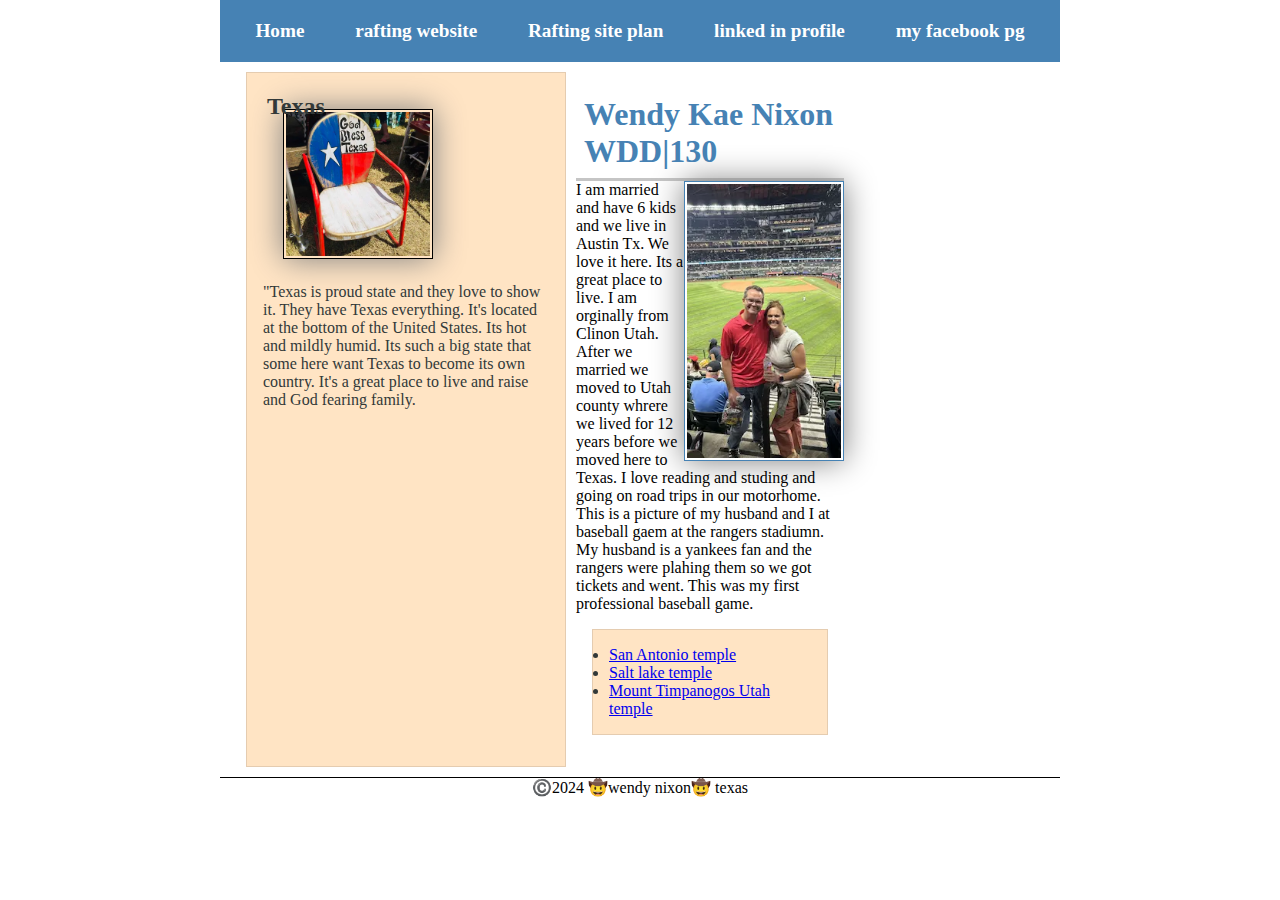
<file: index.html>
<!DOCTYPE html>
<html lang="en-us">
<head>
   <meta charset="utf-8">
   <meta name="viewport" content="width=device=width,initial-scale=1.0">
   <title> wendykaenixon'WDD 130'</title>
   <meta name="description" content="I made this page for a byui web developing class. I have a picture of my husband and I at a yankees baseball game. I explained a little about my life in Austin Tx and a lttle about my family.">
   <meta name="author"  content="Wendy Nixon">
   
   <link rel="stylesheet" href="styles/styles.css">
</head>
<body> 
   <header> 
      <nav>
        <a href="#">Home</a>
         <a href="wwr/">rafting website</a>
         <a href="wwr/site-plan-rafting.html">Rafting site plan</a>
         <a href="https://linkedin.com"> linked in profile</a>
         <a href="https://www.facebook.com/wendy.nixon"> my facebook pg</a>
      </nav>
   </header>
   <div class="grid">
     <main>
       <h1> Wendy Kae Nixon WDD|130</h1>
       <img src="images/profile.webp" alt="hello, my name is wendynixon" width="200">
       <P>I am married and have 6 kids and we live in Austin Tx.  We love it here. Its a great place to live.
          I am orginally from Clinon Utah. After we married we moved to Utah county whrere we lived for 12 years before we moved here to Texas. I love reading and studing and going on road trips in our motorhome. This is a picture of my husband and I at baseball gaem at the rangers stadiumn. My husband is a yankees fan and the rangers were plahing them so we got tickets and went. This was my first professional baseball game. </P>
       <ul class="box">
         <li><a href="https://newsroom.churchofjesuschrist.org/article/san-antonio-texas-temple" target="_blank">San Antonio temple</a></li>
         <li><a href="https://newsroom.churchofjesuschrist.org/article/salt-lake-temple" target="_blank">Salt lake temple</a></li>
         <li><a href="https://newsroom.churchofjesuschrist.org/article/mount-timpanogos-utah-temple" target="_blank">Mount Timpanogos Utah temple</a></li>
        </ul>
       
      </main>  
      <aside class="box">
         <h2> Texas </h2>
         <img src="images/God-Bless-Texas.jpg.webp" alt="A chair you'd find in Texas">
         <p> "Texas is proud state and they love to show it. They have Texas everything. It's located at the bottom of the United States. Its hot and mildly humid. Its such a big state that some here want Texas to  become its own country. It's a great place to live and raise and God fearing family. </p>
      </aside>
   </div>
      <footer>
         <p> ©️2024 🤠wendy nixon🤠 texas </p>
      </footer>
   </body>
<!--10/03/2024-->
</html>
</file>
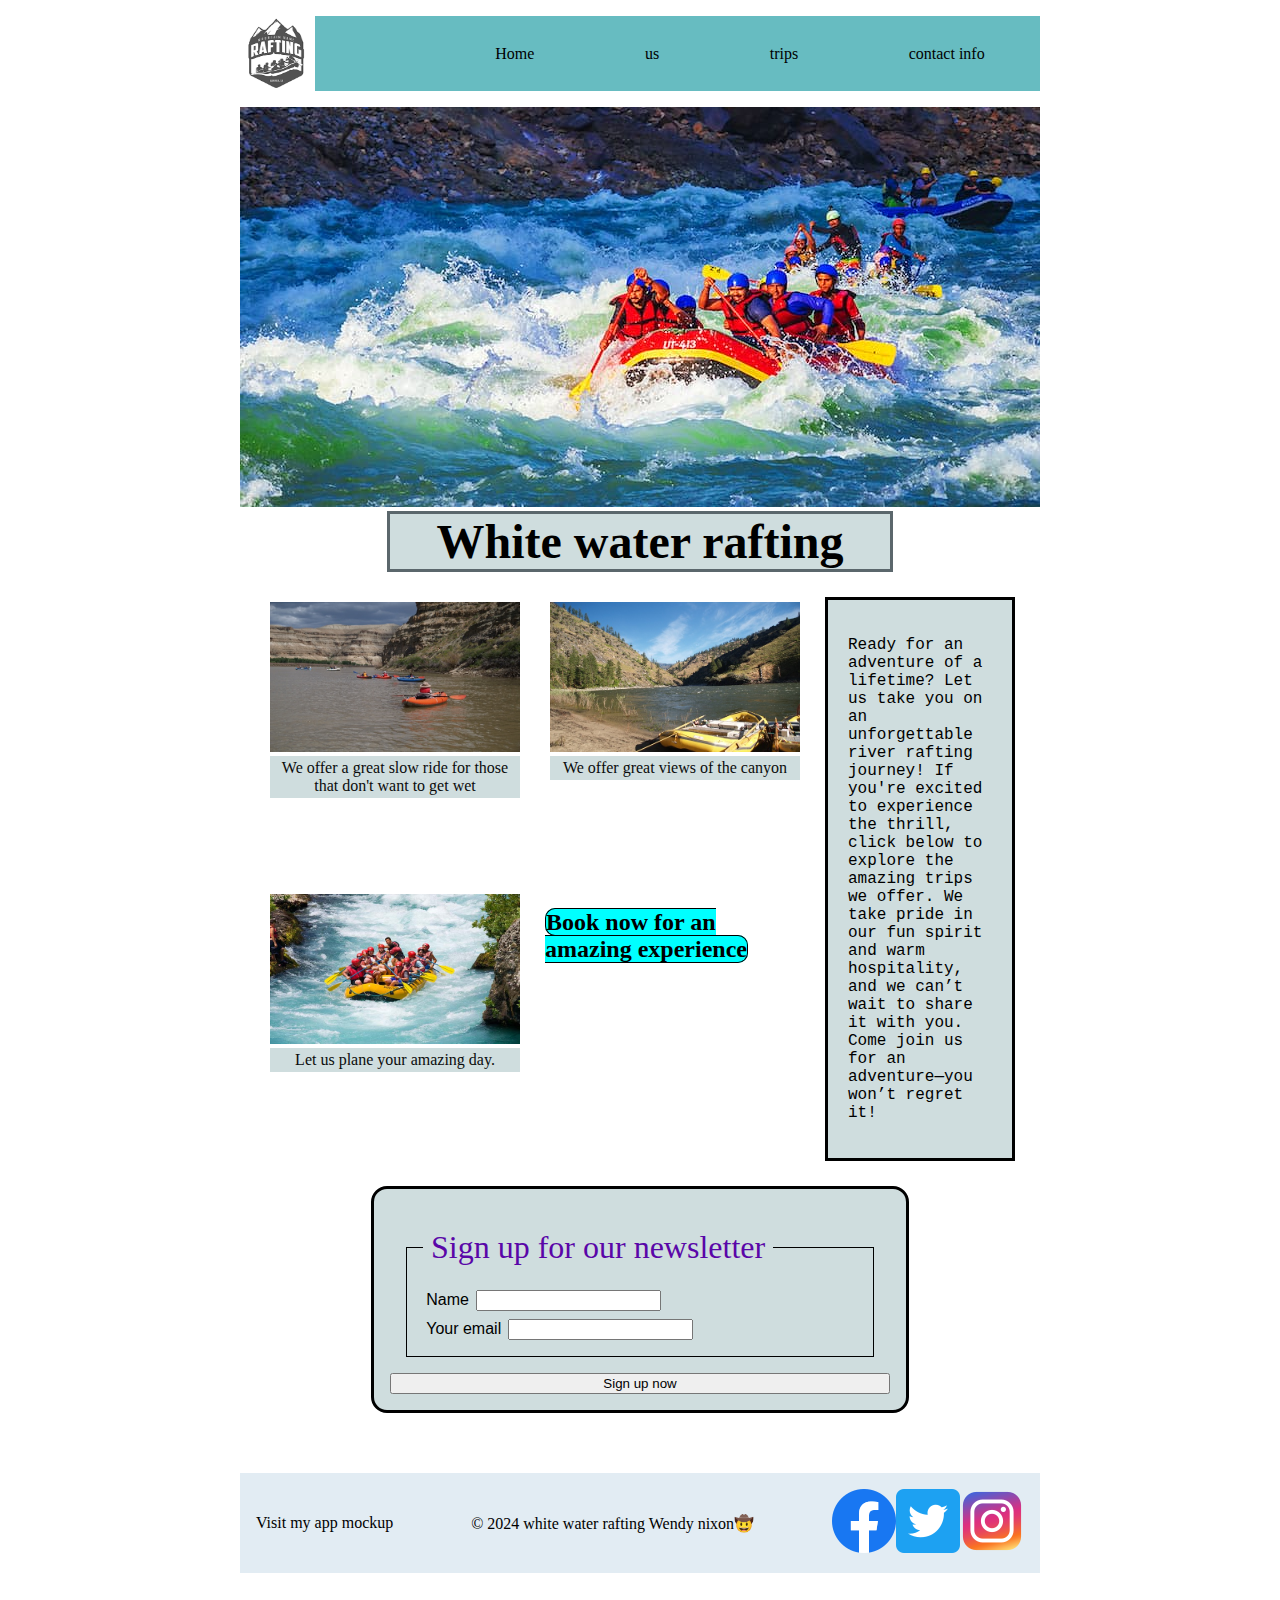
<file: wwr/index.html>
<!DOCTYPE html>
<html lang="en">
<head>
    <meta charset="UTF-8">
    <meta name="viewport" content="width=device-width, initial-scale=1.0">
    <title>white water rafting | Home page"</title>
    <meta name="description" content="a form to sign up for newsletter and and link to our trips page">
    <meta name="author" content="Wendy Nixon">
    <link rel="preconnect" href="https://fonts.googleapis.com">
    <link rel="preconnect" href="https://fonts.gstatic.com" crossorigin>
    <link href="https://fonts.googleapis.com/css2?family=Open+Sans:ital,wght@0,300..800;1,300..800&family=Roboto&display=swap" rel="stylesheet"> 
    <link rel= "stylesheet" href="styles/rafting.css">
</head>
<body>
    <header>
        <div class="grid">
        <img src="images/logo3_200.png" alt="logo" width="75" height="75">
        <nav>
          <a href="index.html">Home</a>
          <a href="about.html">us</a>
          <a href="trips.html">trips</a>
          <a href="contact.html">contact info</a>
        </nav>
        </div>
    </header>
    <main>
        
            <img src="images/raftingpic.jpg" alt="pic of people water ratfing">
        <div class="title">
            <h1 class="rafting">White water rafting</h1>
        </div>
        <section class="grid-container">
            <figure class="first">
            <img src="images/deso-boats.jpg" alt="riding down the river" width="500" height="150">
            <figcaption>We offer a great slow ride for those that don't want to get wet</figcaption>
            </figure>
            <figure>
            <img src="images/salmon-boat-beach.jpg" alt="great views" width="250" height="150">
            <figcaption>We offer great views of the canyon</figcaption>
            </figure>
            <figure>
            <img src="images/rafting53_600.jpg" alt="river run" width="250" height="150">
            <figcaption>Let us plane your amazing day.</figcaption>
            </figure>
            <div class="paragraph">
            <p>Ready for an adventure of a lifetime? Let us take you on an unforgettable river rafting journey! If you're excited to experience the thrill, click below to explore the amazing trips we offer. We take pride in our fun spirit and warm hospitality, and we can’t wait to share it with you. Come join us for an adventure—you won’t regret it!</p>
            </div>
           <h2>
            <a  href="trips.html" class="amazing"> Book now for an amazing experience</a></h2>
            
        </section>
        <Form class="form">
            <Fieldset>
                <legend>Sign up for our newsletter</legend>
            <div class="name">
                <label for="name">Name</label>
                <input type="text" id="name" name="name">
            </div>
            <div class="email">
                <label for="email">Your email</label>
                <input type="text" id="email" name="email">
            </div>
            </Fieldset>
            <button type="submit">Sign up now</button>
        </Form>
            
               
         
       
    </main>
    <footer>
        <a href=https://app.moqups.com/wbTOesuwVUuK2Hn2jsXVi2Tg10Qt1ayv/view/page/ad64222d5>Visit my app mockup</a>
        <p>© 2024 white water rafting Wendy nixon🤠</p>
        <nav class="sociallinks">
             <a href="https://facebook.com">
                <img src="images/1_Facebook_colored_svg_copy-64.webp" alt="facebook logo">
             </a>
             <a href="https://twitter.com">
                <img src="images/1_Twitter3_colored_svg-64.webp" alt="twitter logo">
             </a>
             <a href="https://instagram.com">
                <img src="images/instagram_icon-instagram_buttoninstegram-64.webp" alt="instagram logo">
             </a> 
        </nav>    
    </footer>
</body>
</html>
</file>
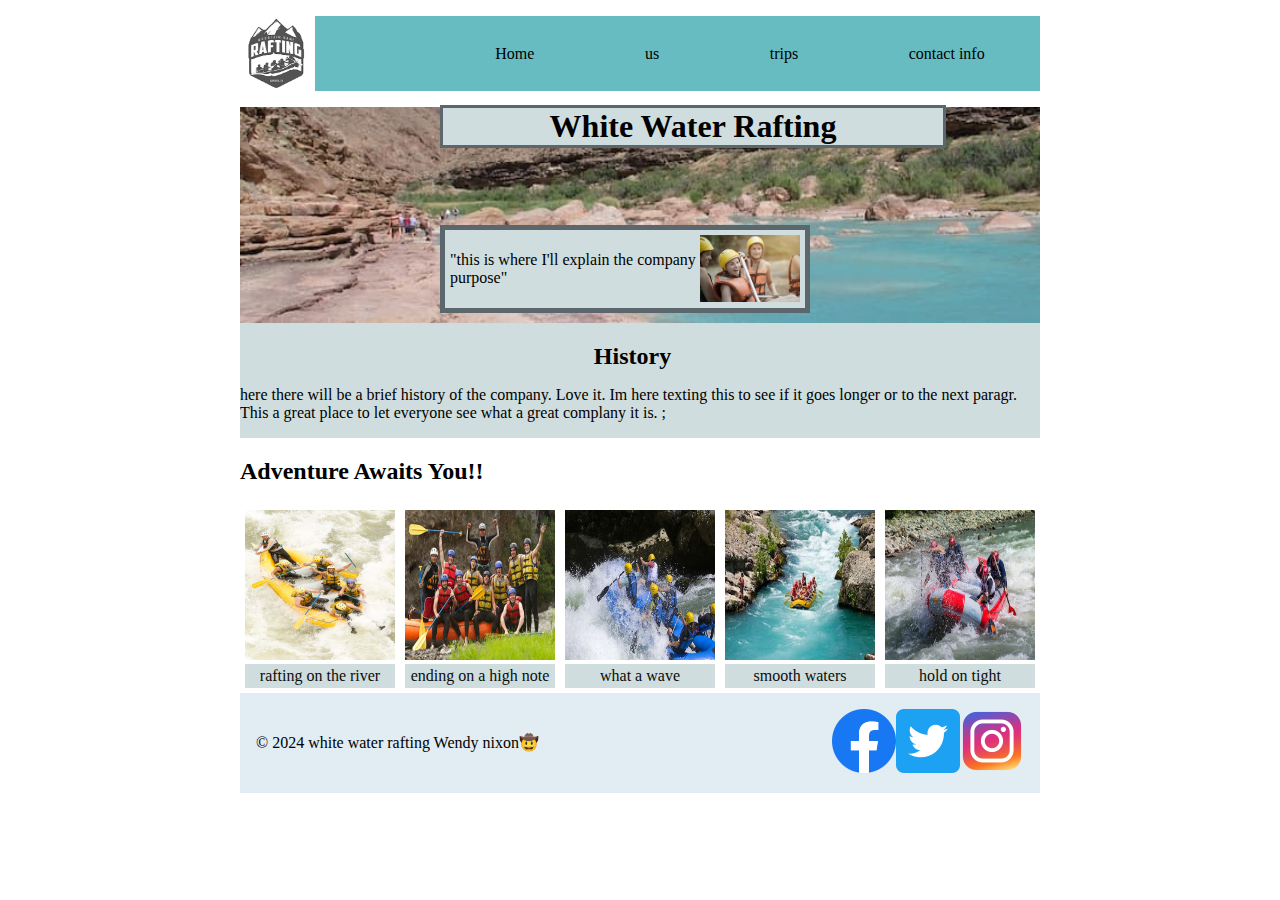
<file: about.html>
<!DOCTYPE html>
<html lang="en">
<head>
    <meta charset="UTF-8">
    <meta name="viewport" content="width=device-width, initial-scale=1.0">
    <title>"Rafting Company Name | Guided White Water Rafting Adventures"</title>
    <meta name="description" content="Discover thrilling white water rafting adventures. Learn about our rafting packages, pricing, schedules, and how to join the excitement.">
    <meta name="author" content="Wendy Nixon">
    <link rel="preconnect" href="https://fonts.googleapis.com">
    <link rel="preconnect" href="https://fonts.gstatic.com" crossorigin>
    <link href="https://fonts.googleapis.com/css2?family=Open+Sans:ital,wght@0,300..800;1,300..800&family=Roboto&display=swap" rel="stylesheet"> 
    <link rel= "stylesheet" href="wwr/styles/rafting.css">
</head>
<body>
    <header>
        <div class="grid">
        <img src="images/logo3_200.png" alt="logo" width="75" height="75">
        <nav>
          <a href="index.html">Home</a>
          <a href="about.html">us</a>
          <a href="trips.html">trips</a>
          <a href="contact.html">contact info</a>
        </nav>
        </div>
    </header>
    <main>
        <div class="hero">
            <img src="images/littlecolorado-wide.jpg" alt="large river" >
            <h1>White Water Rafting</h1>
            <article>
                <img src="images/rafting21_600.jpg" alt="worker">
                <p>"this is where I'll explain the company purpose"</p>
            </article>
        </div>  
        <section>
             <div class="history">
               <h2>History</h2>
               <p> here there will be a brief history of the company. Love it. Im here texting this to see if it goes longer or to the next paragr. This a great place to let everyone see what a great complany it is. ;</p>
            </div>
        </section>
        <section>
            <h2> Adventure Awaits You!!</h2>
            <div class="advendure">
            <figure>
               <img src="images/rafting56_600.jpg" alt="place holder" width="150" height="150">
               <figcaption>rafting on the river</figcaption>
            </figure>
            <figure>
               <img src="images/rafting59_600.jpg" alt="place holder" width="150" height="150">
                <figcaption>ending on a high note</figcaption>
            </figure>
            <figure>
                <img src="images/rafting64_600.jpg" alt="place holder" width="150" height="150">
                <figcaption> what a wave</figcaption>
            </figure>
            <figure>
                <img src="images/rafting65_600.jpg" alt="place holder" width="150" height="150">
                 <figcaption>smooth waters</figcaption>
            </figure>
            <figure>     
                <img src="images/rafting32_600.jpg" alt="place holder" width="150" height="150">
                <figcaption>hold on tight</figcaption>
            </figure> 
            </div>
        </section>
    </main>
    <footer>
        <p>© 2024 white water rafting Wendy nixon🤠</p>
        <nav class="sociallinks">
             <a href="https://facebook.com">
                <img src="images/1_Facebook_colored_svg_copy-64.webp" alt="facebook logo">
             </a>
             <a href="https://twitter.com">
                <img src="images/1_Twitter3_colored_svg-64.webp" alt="twitter logo">
             </a>
             <a href="https://instagram.com">
                <img src="images/instagram_icon-instagram_buttoninstegram-64.webp" alt="instagram logo">
             </a> 
        </nav>    
    </footer>
</body>
</html>
</file>
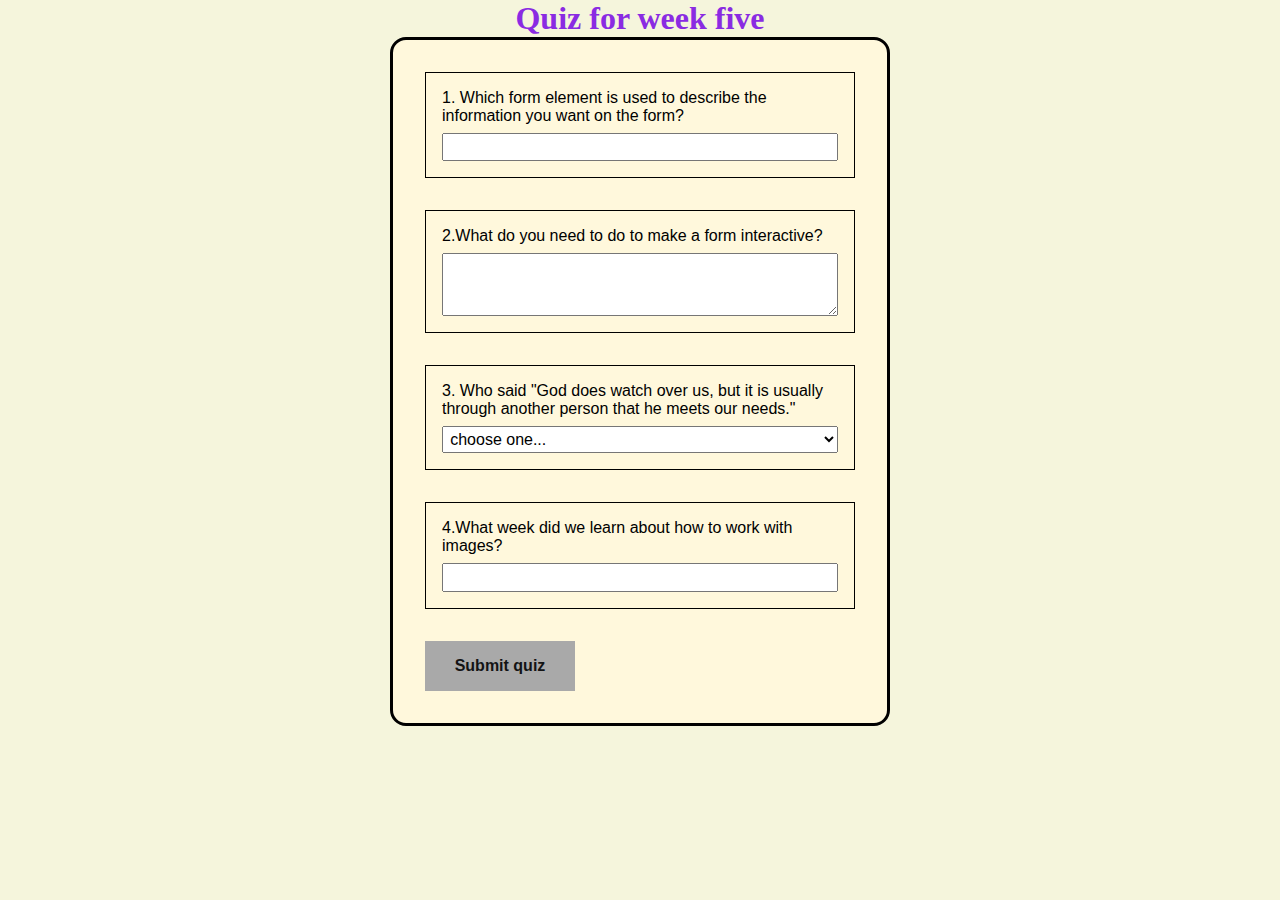
<file: quiz.html>
<!DOCTYPE html>
<html lang="en">
<head>
    <meta charset="UTF-8">
    <meta name="viewport" content="width=device-width, initial-scale=1.0">
     <meta name="description" content="This is a quizz I made for week 5 it has 4 questions on it.">
    <title>quiz</title>
    <link rel="stylesheet" href="styles/quiz.css">
    <meta name="author"  content="Wendy Nixon">
</head>
    
<body>
    <header>
        <h1>Quiz for week five</h1>
    </header>
    <main>
        <form>
            <fieldset>
                <Label for="q1"> 1. Which form element is used to describe the information you want on the form?</Label>
                <input type="text" id="q1" name="q1">
            </fieldset>
            <fieldset>
                 <label for="q2"> 2.What do you need to do to make a form interactive?</label>
                 <textarea id="q2" name="q2" rows="3"></textarea>
            </fieldset>
            <fieldset>
                <Label for="q3"> 3. Who said "God does watch over us, but it is usually through another person that he meets our needs."</Label>
                 <select id="q3" name="q3">
                    <option value="selected disabled">choose one...</option>
                    <option value="president Neslon">President Nelson</option>
                    <option value="Spencer W. Kimball"> Spencer W. Kimball</option>
                    <option value="Thomas S. Monson"> Thomas S. Monson</option>
                    <option value="Joseph Smith"> Joseph Smith</option>
                 </select>
            </fieldset>
            <fieldset>
                <Label for="q4"> 4.What week did we learn about how to work with images?</Label>
                <input type="number" id="q4" name="q4">
            </fieldset>
            <button type="submit"> Submit quiz</button>
        </form>
    </main>
    
</body>
</html>
</file>
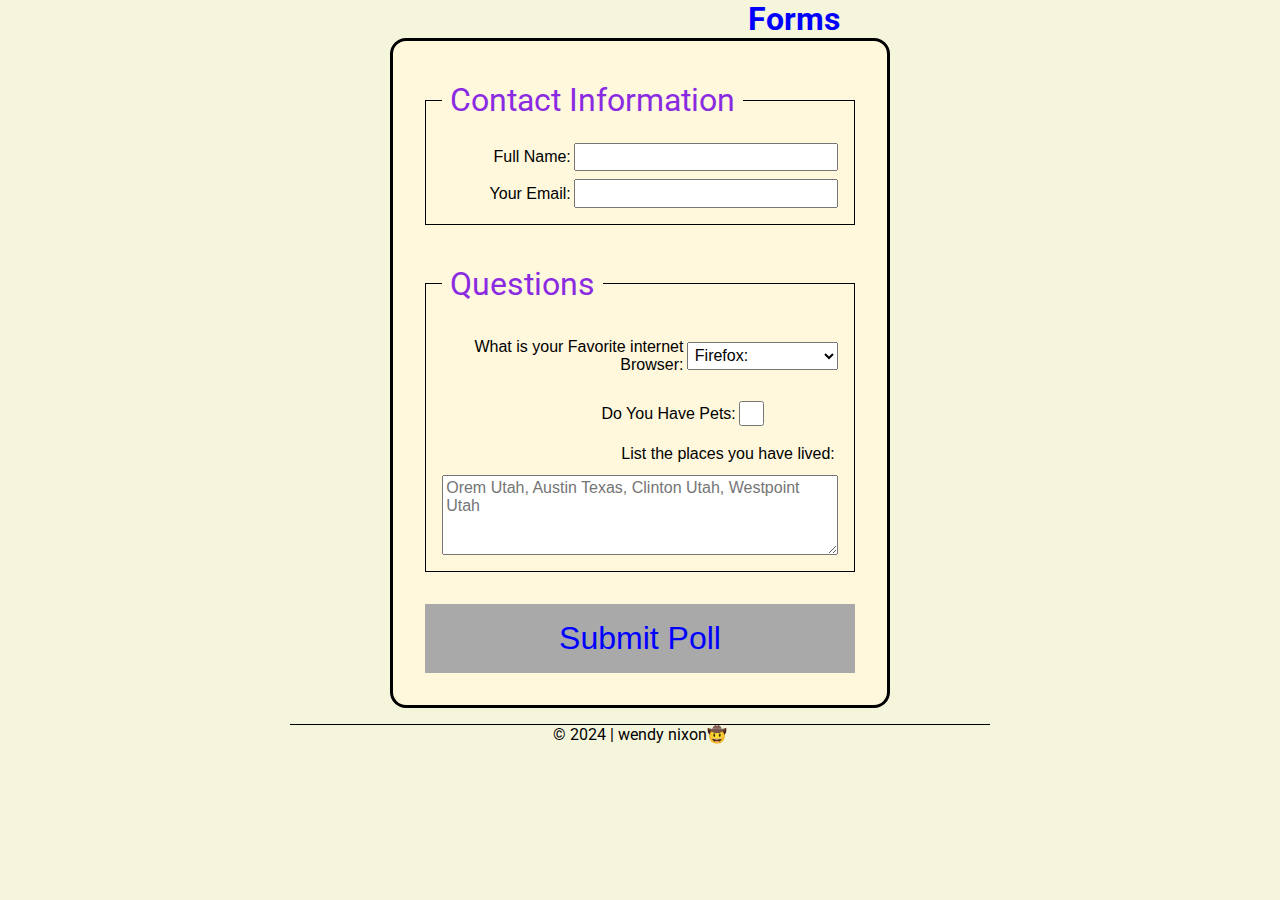
<file: week05/poll-form.html>
<!DOCTYPE html>
<html lang="en">
<head>
    <meta charset="UTF-8">
    <meta name="viewport" content="width=device-width, initial-scale=1.0">
    <meta name="description" content="This is a quiz I made for week 5 It asks 5 questions">
    <title>quiz for week 5</title>
    <link rel="stylesheet" href="styles/poll-form.css">
    <link rel="preconnect" href="https://fonts.googleapis.com">
    <link rel="preconnect" href="https://fonts.gstatic.com" crossorigin>
    <link href="https://fonts.googleapis.com/css2?family=Open+Sans:ital,wght@0,300..800;1,300..800&family=PT+Sans:ital,wght@0,400;0,700;1,400;1,700&family=Roboto&display=swap" rel="stylesheet">
</head>
<body>
<header>
    <h1>Forms</h1>
</header>
<main>
    <form>
        <fieldset>
            <legend>Contact Information</legend>
        <div class="form-item column2">
            <label for="fullname">Full Name:</label>
            <input type="text" id="fullname" name="fullname">
        </div>
        <div class="form-item column2">    
            <label for="useremail">Your Email:</label>     
            <input type="email" id="useremail" name="useremail">
        </div>        
        </fieldset>
        <fieldset>
            <legend>Questions</legend>
        <div class="form-item column1">  
            <label for="browser">What is your Favorite internet Browser:</label>
            <select id="browser" name="browser">
                <option value="chrome">Chrome:</option>
                <option value="safari">Safari:</option>
                <option selected value="firefox">Firefox:</option>
                <option value="internet explorer">Internet Explorer:</option>
            </select>
        </div>
        <div class="form-item column1">
            <label for="pets">Do You Have Pets:</label>
            <input type="checkbox" id="pets" name="pets">
        </div>
            <label for="feedback">List the places you have lived:</label>
            <textarea id="feedback" name="feedback" rows="4" placeholder="Orem Utah, Austin Texas, Clinton Utah, Westpoint Utah"></textarea>
        </fieldset>
        <button type="submit">Submit Poll</button>
    </form>
</main>
<footer>
    <p>© 2024 | wendy nixon🤠</p>
</footer>
</body>
</html>
</file>
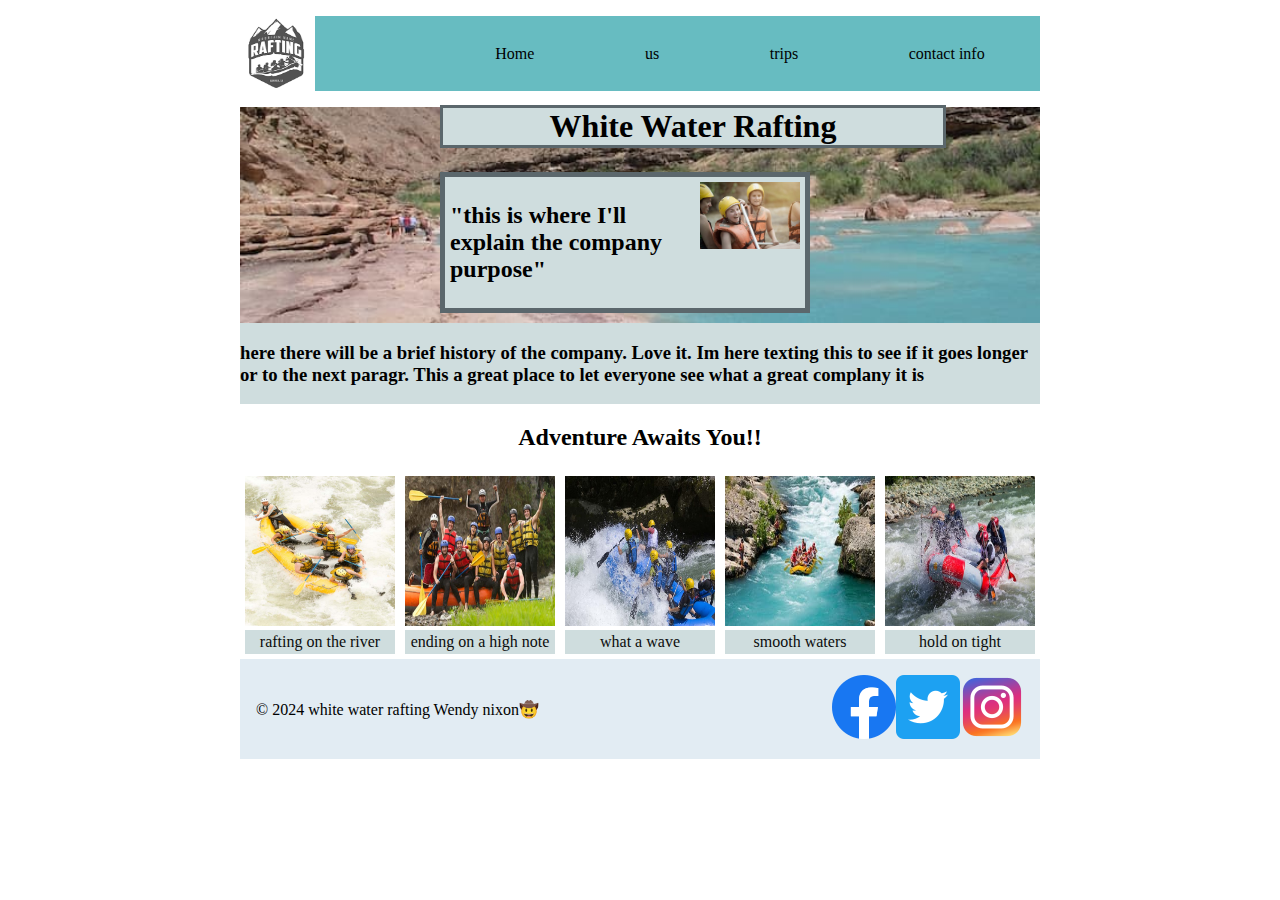
<file: wwr/about.html>
<!DOCTYPE html>
<html lang="en">
<head>
    <meta charset="UTF-8">
    <meta name="viewport" content="width=device-width, initial-scale=1.0">
    <title>"Rafting Company Name | Guided White Water Rafting Adventures"</title>
    <meta name="description" content="Discover thrilling white water rafting adventures. Learn about our rafting packages, pricing, schedules, and how to join the excitement.">
    <meta name="author" content="Wendy Nixon">
    <link rel="preconnect" href="https://fonts.googleapis.com">
    <link rel="preconnect" href="https://fonts.gstatic.com" crossorigin>
    <link href="https://fonts.googleapis.com/css2?family=Open+Sans:ital,wght@0,300..800;1,300..800&family=Roboto&display=swap" rel="stylesheet"> 
    <link rel= "stylesheet" href="styles/rafting.css">
</head>
<body>
    <header>
        <div class="grid">
        <img src="images/logo3_200.png" alt="logo" width="75" height="75">
        <nav>
          <a href="index.html">Home</a>
          <a href="about.html">us</a>
          <a href="trips.html">trips</a>
          <a href="contact.html">contact info</a>
        </nav>
        </div>
    </header>
    <main>
        <div class="hero">
            <img src="images/littlecolorado-wide.jpg" alt="large river" >
            <h1>White Water Rafting</h1>
            <article>
                <img src="images/rafting21_600.jpg" alt="worker">
                <h2>"this is where I'll explain the company purpose"</h2>
            </article>
        </div>  
        <section>
             <div class="history">
               <h3> here there will be a brief history of the company. Love it. Im here texting this to see if it goes longer or to the next paragr. This a great place to let everyone see what a great complany it is</h3>
            </div>
        </section>
        <section>
            <h2 class="bell"> Adventure Awaits You!!</h2>
            <div class="advendure">
            <figure>
               <img src="images/rafting56_600.jpg" alt="place holder" width="150" height="150">
               <figcaption>rafting on the river</figcaption>
            </figure>
            <figure>
               <img src="images/rafting59_600.jpg" alt="place holder" width="150" height="150">
                <figcaption>ending on a high note</figcaption>
            </figure>
            <figure>
                <img src="images/rafting64_600.jpg" alt="place holder" width="150" height="150">
                <figcaption> what a wave</figcaption>
            </figure>
            <figure>
                <img src="images/rafting65_600.jpg" alt="place holder" width="150" height="150">
                 <figcaption>smooth waters</figcaption>
            </figure>
            <figure>     
                <img src="images/rafting32_600.jpg" alt="place holder" width="150" height="150">
                <figcaption>hold on tight</figcaption>
            </figure> 
            </div>
        </section>
    </main>
    <footer>
        <p>© 2024 white water rafting Wendy nixon🤠</p>
        <nav class="sociallinks">
             <a href="https://facebook.com">
                <img src="images/1_Facebook_colored_svg_copy-64.webp" alt="facebook logo">
             </a>
             <a href="https://twitter.com">
                <img src="images/1_Twitter3_colored_svg-64.webp" alt="twitter logo">
             </a>
             <a href="https://instagram.com">
                <img src="images/instagram_icon-instagram_buttoninstegram-64.webp" alt="instagram logo">
             </a> 
        </nav>    
    </footer>
</body>
</html>
</file>
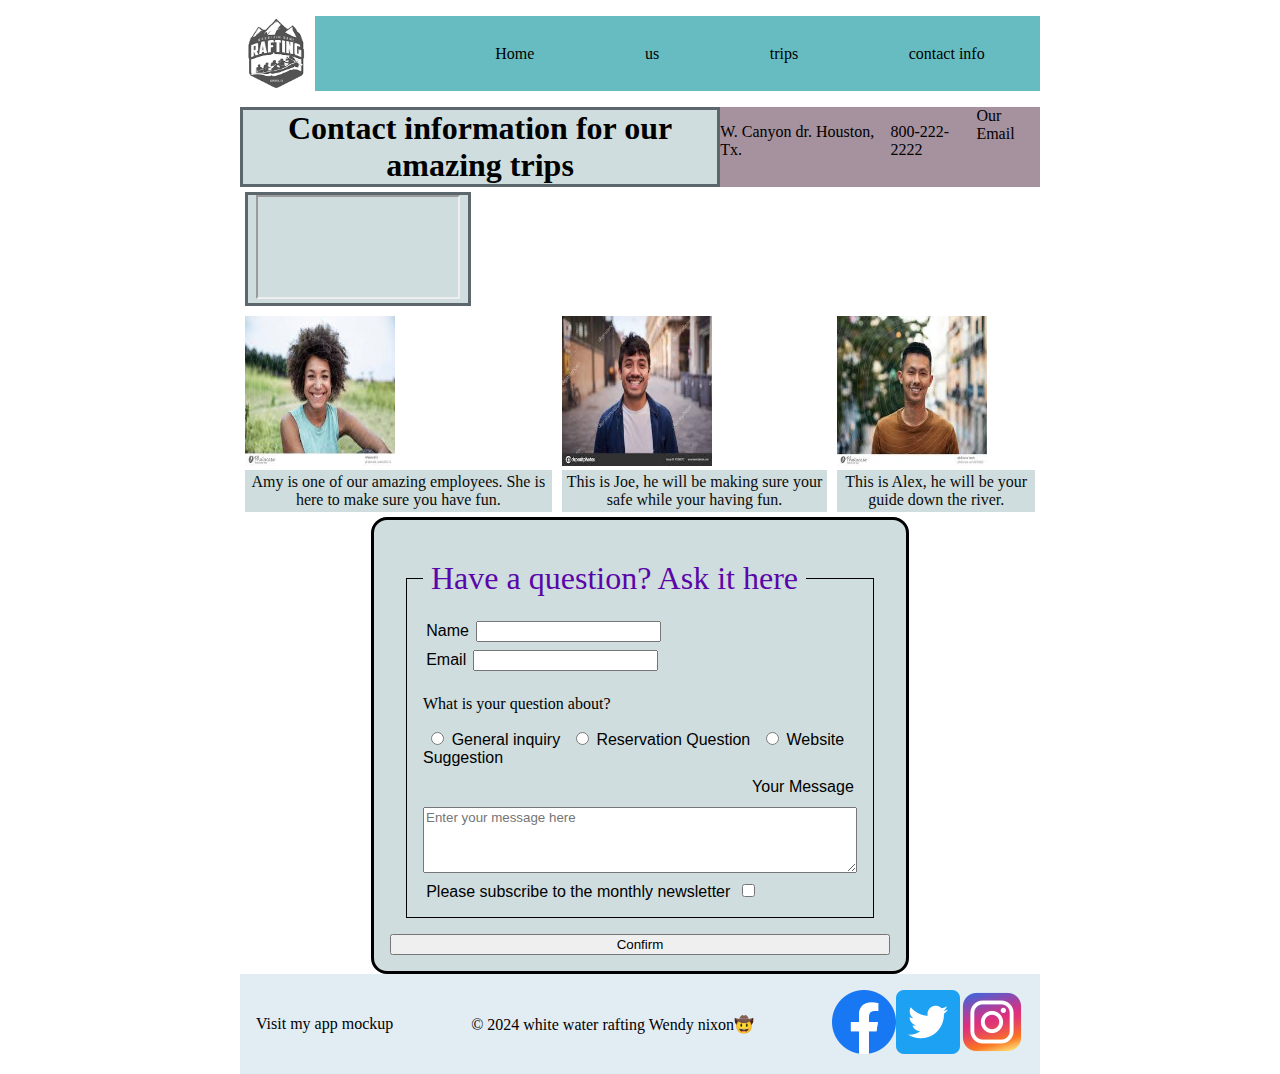
<file: wwr/contact.html>
<!DOCTYPE html>
<html lang="en">
<head>
    <meta charset="UTF-8">
    <meta name="viewport" content="width=device-width, initial-scale=1.0">
    <title>White water rafting |Contact information |forms to fill out"</title>
    <meta name="description" content="Here they can learn more about us and a can ask questions about the company and our services.">
    <meta name="author" content="Wendy Nixon">
    <link rel="preconnect" href="https://fonts.googleapis.com">
    <link rel="preconnect" href="https://fonts.gstatic.com" crossorigin>
    <link href="https://fonts.googleapis.com/css2?family=Open+Sans:ital,wght@0,300..800;1,300..800&family=Roboto&display=swap" rel="stylesheet"> 
    <link rel= "stylesheet" href="styles/rafting.css">
</head>
<body>
    <header>
        <div class="grid">
        <img src="images/logo3_200.png" alt="logo" width="75" height="75">
        <nav>
          <a href="index.html">Home</a>
          <a href="about.html">us</a>
          <a href="trips.html">trips</a>
          <a href="contact.html">contact info</a>
        </nav>
        </div>
    </header>
    <main> 
        <div class="contact">
           <h1 class="info">Contact information for our amazing trips</h1>
           <p class="address"> W. Canyon dr. Houston, Tx.</p>
           <p class="phone">800-222-2222</p>
           <a class="email" href="funinthesun.html">Our Email</a>
        </div>
        <div class="google-map"> 
            <iframe src="https://www.google.com/maps/embed?pb=!1m14!1m12!1m3!1d9706.135454640902!2d-97.87714983000652!3d30.672345969295066!2m3!1f0!2f0!3f0!3m2!1i1024!2i768!4f13.1!5e0!3m2!1sen!2sus!4v1729540961301!5m2!1sen!2sus" width="200" height="100"  allowfullscreen="" loading="lazy" referrerpolicy="no-referrer-when-downgrade"></iframe>
        </div>
       <div class="employees">
       <figure>
            <img src="images/download.jpg" alt="picture of a happy employee" width="150" height="150">
            <figcaption>Amy is one of our amazing employees. She is here to make sure you have fun.</figcaption>
       </figure>
         <figure> 
            <img src="images/joe.jpg" alt="picture of Joe an employee"  width="150" height="150">
            <figcaption>This is Joe, he will be making sure your safe while your having fun.</figcaption>
         </figure>
         <figure>
            <img src="images/images.jpg" alt="picture of alex an employee"   width="150" height="150">
            <figcaption>This is Alex, he will be your guide down the river.</figcaption>
         </figure>
        </div>
       <form>
            <fieldset>
                <legend>Have a question? Ask it here</legend>
            <div class="form-item question1">
                <label for="fullname">Name</label>
                <input type="text" id="fullname" name="fullname">
            </div>
            <div class="form-item question2">
                <label for="useremail">Email</label>
                <input type="text" id="useremail" name="useremail">
            </div>
            <div class="form-item question3">
               
                <p>What is your question about?</p>
                <label>
                <input type="radio" id="radio" name="fruit" value="apple"> General inquiry
                </label>
                <label>
                <input type="radio"  name="fruit" value="banana"> Reservation Question
                </label>
                <label>
                <input type="radio"  name="fruit" value="cherry"> Website Suggestion
                </label>
                
                
            </div>
                <label for="themessage">Your Message</label>
                <textarea id="themessage" name="themessage" rows="4" placeholder="Enter your message here"></textarea>
                <div class="question5">
                    <label for="subscribe">Please subscribe to the monthly newsletter</label>
                    <input type="checkbox" id="subscribe" name="subscribe">
                </div>
            </fieldset>
            <button type="submit">Confirm</button>
       </form>
    </main>
    <footer>
        <a href="https://app.moqups.com/wbTOesuwVUuK2Hn2jsXVi2Tg10Qt1ayv/view/page/ad64222d5">Visit my app mockup</a>
        <p>© 2024 white water rafting Wendy nixon🤠</p>
        <nav class="sociallinks">
             <a href="https://facebook.com">
                <img src="images/1_Facebook_colored_svg_copy-64.webp" alt="facebook logo">
             </a>
             <a href="https://twitter.com">
                <img src="images/1_Twitter3_colored_svg-64.webp" alt="twitter logo">
             </a>
             <a href="https://instagram.com">
                <img src="images/instagram_icon-instagram_buttoninstegram-64.webp" alt="instagram logo">
             </a> 
        </nav>    
    </footer>
</body>
</html>
</file>
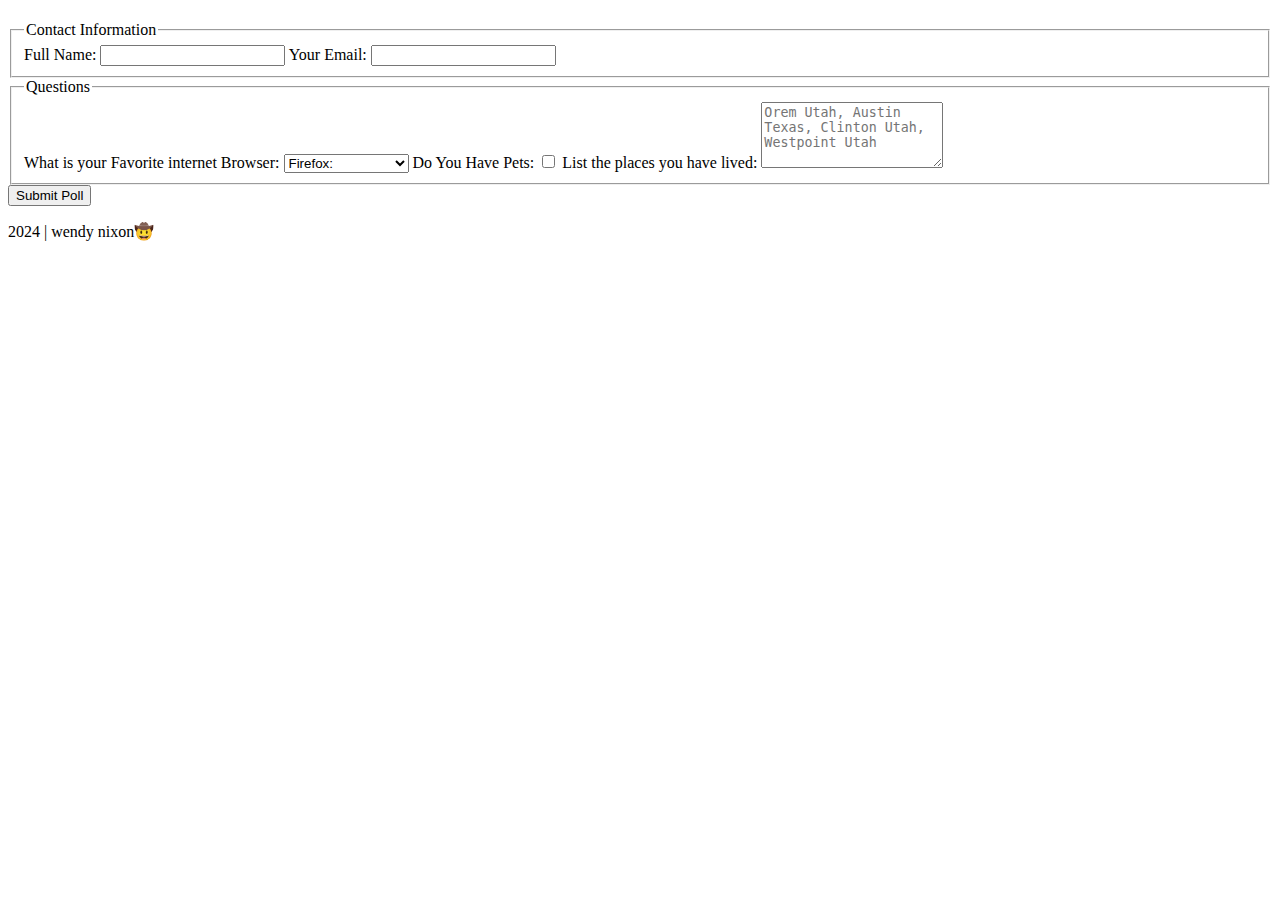
<file: wwr/poll-form.html>
<!DOCTYPE html>
<html lang="en">
<head>
    <meta charset="UTF-8">
    <meta name="viewport" content="width=device-width, initial-scale=1.0">
    <title>Document</title>
</head>
<body>
<header>
    <h1></h1>
</header>
<main>
    <form>
        <fieldset>
            <legend>Contact Information</legend>
            <label for="fullname">Full Name:</label>
            <input type="text" id="fullname" name="fullname">   
            <label for="useremail">Your Email:</label>     
            <input type="email" id="useremail" name="useremail">        
        </fieldset>
        <fieldset>
            <legend>Questions</legend>
            <label for="browser">What is your Favorite internet Browser:</label>
            <select id="browser" name="browser">
                <option value="chrome">Chrome:</option>
                <option value="safari">Safari:</option>
                <option selected value="firefox">Firefox:</option>
                <option value="internet explorer">Internet Explorer:</option>
            </select>
            <label for="pets">Do You Have Pets:</label>
            <input type="checkbox" id="pets" name="pets">
            <label for="placeholders">List the places you have lived:</label>
            <textarea id="placeholders" name="placeholders" rows="4"placeholder="Orem Utah, Austin Texas, Clinton Utah, Westpoint Utah"></textarea>
        </fieldset>
        <button type="submit">Submit Poll</button>
    </form>
</main>
<footer>
    <p> 2024 | wendy nixon🤠</p>
</footer>
</body>
</html>
</file>
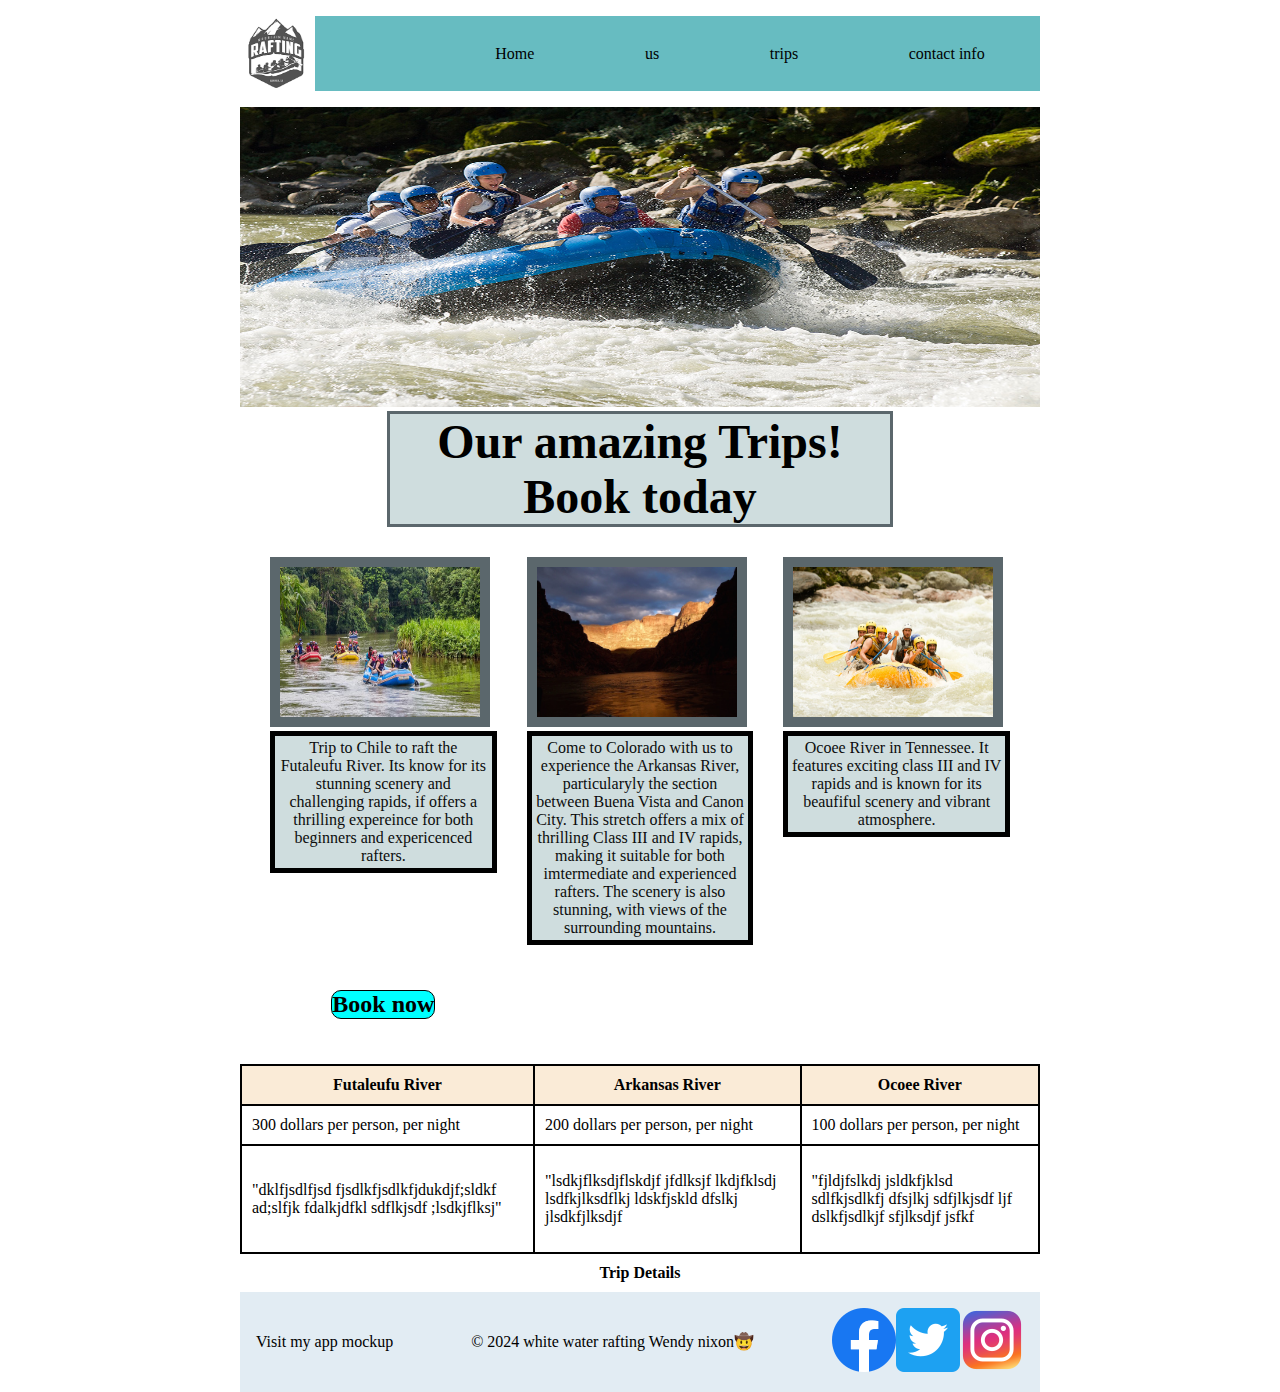
<file: wwr/trips.html>
<!DOCTYPE html>
<html lang="en">
<head>
    <meta charset="UTF-8">
    <meta name="viewport" content="width=device-width, initial-scale=1.0">
    <title>"white water rafting | trip page"</title>
    <meta name="description" content="Here you will find all of our differnt trips and dates that are availabe.">
    <meta name="author" content="Wendy Nixon">
    <link rel="preconnect" href="https://fonts.googleapis.com">
    <link rel="preconnect" href="https://fonts.gstatic.com" crossorigin>
    <link href="https://fonts.googleapis.com/css2?family=Open+Sans:ital,wght@0,300..800;1,300..800&family=Roboto&display=swap" rel="stylesheet"> 
    <link rel= "stylesheet" href="styles/rafting.css">
</head>
<body>
    <header>
        <div class="grid">
        <img src="images/logo3_200.png" alt="logo" width="75" height="75">
        <nav>
          <a href="index.html">Home</a>
          <a href="about.html">us</a>
          <a href="trips.html">trips</a>
          <a href="contact.html">contact info</a>
        </nav>
        </div>
    </header>
    <main>
        <img src="images/lastpage.jpg" alt="A guy rafting" width="800" height="300">
        <div class="hope">
        <H1 class="bookatrip">Our amazing Trips! Book today</H1>
        </div>
        <div class="trippic">
            <figure>
            <img src="images/trippage.jpg" alt="rafting down the Futaleufu river" width="200" height="300">
            <figcaption class="figgy">Trip to Chile to raft the Futaleufu River. Its know for its stunning scenery and challenging rapids, if offers a thrilling expereince for both beginners and expericenced rafters. </figcaption>
            </figure>
            <figure class="secondpic">
            <img src="images/trippage2.jpg" alt="rafting down the Arkansas River" width="200" height="300">
            <figcaption class="figgy">Come to Colorado with us to experience the Arkansas River, particularyly the section between  Buena Vista and Canon City. This stretch offers a mix of thrilling Class III and IV rapids, making it suitable for both imtermediate and experienced rafters. The scenery is also stunning, with views of the surrounding mountains.</figcaption>
            </figure>
            <figure>
            <img src="images/trippage3.jpg" alt="rafting down the ocoee river" width="200" height="300"> 
            <figcaption class="figgy">Ocoee River in Tennessee. It features exciting class III and IV rapids and is known for its beaufiful scenery and vibrant atmosphere.</figcaption>
            </figure>
            <h2 class="bell">
                <a  class="amazing" href="contact.html"> Book now</a></h2>
        </div>
            
            <table>
                <caption>
                    Trip Details
                </caption>
                <thead class="table">
                    <tr>
                       <th scope="col" rowspan="1">Futaleufu River</th>
                       <th scope="col" rowspan="1">Arkansas River</th>
                       <th scope="col" rowspan="1">Ocoee River</th>
                    </tr>
                </thead>
                <tbody>
                    <tr>
                       <td>300 dollars per person, per night</td>
                       <td>200 dollars per person, per night</td>
                       <td>100 dollars per person, per night</td>
                    </tr>
                    <tr>
                        <td> 
                            <p>"dklfjsdlfjsd  fjsdlkfjsdlkfjdukdjf;sldkf  ad;slfjk fdalkjdfkl  sdflkjsdf ;lsdkjflksj"</p>
                        </td>
                        <td> 
                            <p>"lsdkjflksdjflskdjf jfdlksjf lkdjfklsdj lsdfkjlksdflkj ldskfjskld dfslkj jlsdkfjlksdjf</p>
                        </td>
                        <td>
                            <p>"fjldjfslkdj  jsldkfjklsd sdlfkjsdlkfj dfsjlkj sdfjlkjsdf ljf dslkfjsdlkjf sfjlksdjf jsfkf</p>
                        </td>
                    </tr>
             </tbody>
        </table>



    </main>
    
    
    <footer>
        <a href="https://app.moqups.com/t66zVOy9lzc4CpUwhOtzWklt3Ii64pLX/view/page/ad64222d5">Visit my app mockup</a>
        <p>© 2024 white water rafting Wendy nixon🤠</p>
        <nav class="sociallinks">
             <a href="https://facebook.com">
                <img src="images/1_Facebook_colored_svg_copy-64.webp" alt="facebook logo">
             </a>
             <a href="https://twitter.com">
                <img src="images/1_Twitter3_colored_svg-64.webp" alt="twitter logo">
             </a>
             <a href="https://instagram.com">
                <img src="images/instagram_icon-instagram_buttoninstegram-64.webp" alt="instagram logo">
             </a> 
        </nav>    
    </footer>
</body>
</html>
</file>
<file: styles/styles.css>
*{
    margin: 0;
    padding: 0;
    box-sizing: border-box;
}
nav {
    background-color:steelblue;
    padding: 10px;
    display: flex;
    justify-content: space-around;
    align-items:center;
    

    }
nav a {
    color:white;
    padding: 10px;
    display:block;
    text-decoration: none;
    font-size: 1.2rem;
    font-weight: 700;

}
h1 {
    color: steelblue;
    padding: .5rem;
    border-bottom: 3px solid rgba(0, 0, 0, 0.229)

}


    
aside {
    width: 20em;
    position: relative;
    grid-column: 1/2;
    grid-row: 1/2;
    height: 100%;
}

aside {
    display: block
}


aside img {
    margin: 20px ;
    width: 150px;
    height: auto;
    border: 1px solid black;
    padding: 2px;
    box-shadow:0 0 30px gray; ;
}
aside h2 {
    position: absolute;
    top:20px;
    left: 20px;
    
}
main img {
    float: right;
    width: 160px;
    height: auto;
    border: 1px solid  steelblue;
    padding: 2px;
    box-shadow: 0 0 30px gray;
    
}
footer {
    margin-top: 15px;
    border-top: 1px solid #000;
    text-align: center; 
}
/*class selectors*/
 .box{
    margin: 1rem;
    Border:1px solid rgba(0,0,0,.1);
    padding: 1rem;
    background-color:bisque;
    color: rgb(50, 57, 57);
    
   
 }
 
 header,
 .grid,
 footer {
    max-width: 840px;
    margin: 0 auto;
 }
 .grid {
    display: grid;
    align-items:center;
    grid-template-columns: 300px 300px;
    grid-gap: 30px;
    padding: 10px;

 }
 main {
    grid-column: 2/3;
    margin: 1rem;
    
 }
main {
    display:block;


}
</file>
<file: wwr/styles/rafting.css>
:root{
    --primary-color:#E2ECF3;
    --secondary-color:#5B676c;
    --accent1-color:#67BCC1;
    --accent2-color:#A5929E;
    
    --heading-font:roboto, serif;
    --paragraph-font:"open sans" serif;

    --nav-background-color:#E2ECF3;
    --nav-link-color:#5B676C;
    --nav-hover-link-color:#67BCC1;
    --nav-hover-background-color:#A5929E;
}
body {
    width: 800px;
    margin: 0 auto;

}
h1 {
    
    color: black;
}
p { 
    
    color:black;
    }
a {
    text-decoration: none;
    color: black;


}
.hero {
    width: 100%;
    position: relative;
    
 }
.hero img {
      display: block;
      width: 100%;
      height: auto;
 }
 h1 {
    position: absolute;
    bottom: 175px;
    left: 200px;
    width: 500px;
    margin: 0;
    background-color: #cfddde;
    border: 3px solid #5B676C;
     text-align:center 
}
article  {
    position: absolute;
    bottom: 10px;
    left: 200px;
    width: 350px;
    background-color:#cfddde;
    padding: 5px;
    border: 5px solid #5B676c;

}
.hero article img {
    float: right;
    width: 100px;
    
}
/*grid and flex*/
header {
    display: grid;
    background-color:#67BCC1;
    
margin: 1rem auto;
    width:100%;
    
}
.grid {
    display: grid;
    grid-template-columns: 1fr 3fr;
    
   
}
nav {
    display: flex;
    align-items: center;
    justify-content:  space-around;
}
   
    
.history {
    display: flex;
    flex-direction: column;
    align-items: center;
    height: auto;
    background-color: #cfddde;
}
.history h2 {
    float: left;
    margin-right: 15px;
    margin-bottom: 0;
}
.history p {
    overflow: auto;
}

    
.advendure {
    display: flex;

    
}


figure {
    border: thin #0b0c0c;
    margin: 5px;
    


}

figcaption {
    background-color:#cfddde;
    color:#0b0c0c;
    font: italic;
    padding: 3px;
    text-align: center;

}
figure img {
    max-width: 250px;
    max-height: 150px;

}

.bell {
    display: flex;
    justify-content: center;
}
.sociallinks {
   justify-content: flex-end; 
}
footer p {
    margin: 0;
   
}
footer {
    display: flex;
    justify-content: space-between;
    align-items: center; /* vertically center items */
    padding: 1rem; /* Optional: add some padding */
    background-color: var(--nav-background-color); /* Use your variable for consistency */
}

form {
    position:relative;
    width:500px;
    height: fit-content;
    margin: 0 auto;
    padding: 1rem;
    border: solid black;
    border-radius: 1rem;
    background-color:#cfddde;
    display: grid;
}
legend {
    padding: .5rem;
    color: rgb(90, 6, 168);
    font-size: 2rem;
}
label, input, button, select, textarea {
    font-family:Arial, Helvetica, sans-serif;
}
    
label {
    text-align: right;
    padding: .2rem;
}

button:hover {
    background-color: blueviolet;
}
fieldset {
    display: grid;
    grid-gap:.5rem;
    margin: 1rem;
    border:  1px solid black;
    padding: 1rem;
}
.employees {
display: flex;
}
.contact {
    background-color: #A5929E;
    display: flex;
    
    justify-content:  space-around;
}

.contact h1{
        position: inherit;


}
.google-map{
   
    bottom: 150px;
    left: 150px;
    width: 220px;
    margin: 5px;
    background-color: #cfddde;
    border: 3px solid #5B676C;
     text-align:center 
     
/*home page*/
}
.title {
    display:flex;
    justify-content: center;
    }
.rafting {
    position:inherit;
    font-size: 3em;
}
  
    
   
    

.grid-container  {
    display: grid;
    grid-template-columns: 1fr 1fr 2fr;
    grid-template-rows: 1fr 1fr;
    gap: 20px; 
    padding: 15px;
    margin: 10px;
}

.paragraph {
    grid-column: 3/4;
    grid-row:1/3;
    font-family: "Roboto Mono", monospace;
    background-color:#cfddde;
    border: solid 3px black;
    padding:20px;

    
}

.form {
    margin-bottom: 60px;
}

.book {
        padding:10px;
        background-color: aqua;
        border:1px solid black;
        border-radius: 10px;
        height: 30px;
    }

/*trip page*/

.trippic {
    display: grid;
    grid-template-columns:1fr 1fr 1fr;
     gap: 20px; 
    padding: 15px;
    margin: 10px;}





.trippic img {
border:solid  10px #5B676c;
}


.trippic2 img {
    border: solid 10px #5B676c;

}
.trippic2 p {
    background-color: #cfddde;
    border: solid 5px #5B676C;
}
.hope{
    display: flex;
    justify-content: center;
}
    

.bookatrip {
    justify-content: center;
    align-items:center;
    position:inherit;
    font-size: 3em;

}
 .figgy {
    border: solid 5px black;
 }   

table, th, td {
    border:2px solid black;
    border-collapse: collapse;
    border-spacing: 0;
    padding: 10px;
    
    
}

caption {
    caption-side:bottom;
    padding: 10px;
    font-weight:bold;

}
thead>tr {
background-color: antiquewhite;

}

.amazing {
    grid-column: 2/3;
    
  
    background-color: aqua;
    border: 1px solid black;
    border-radius: 10px;
    position: inherit;

}
.bell  {
    display: grid;

}
</file>
<file: styles/quiz.css>
body {
    font-family: "pt-sans", "roboto", "open-sans";
    font-size: 1rem;
    color:black; 
    background-color:beige;

}
* {
    margin:0;
    padding: 0;
    box-sizing: border-box;
}
header{
    margin: 0 auto;
    width: 400px
}
h1{
    margin: 0 auto;
    font-size:2rem;
    color:blueviolet;
    text-align: center;
}
form {
    position:relative;
    width:500px;
    height: fit-content;
    margin: 0 auto;
    padding: 1rem;
    border: solid black;
    border-radius: 1rem;
    background-color:cornsilk;
    display: grid;
}
fieldset {
    display: grid;
    grid-gap:.5rem;
    margin: 1rem;
    border:  1px solid black;
    padding: 1rem;
}
label, input, button, select, textarea {
    font-family:Arial, Helvetica, sans-serif;
}
input, select, textarea {
    padding: .2rem;
    font-size: 1rem;
}
button {
    margin: 1rem;
    border: none;
    padding: 1rem;
    color: rgb(19, 19, 20);
    background-color:darkgrey;
    font-size: 1rem;
    font-weight: bold;
    width: 150px;
    cursor: pointer;
    
}
button:hover {
    background-color: blueviolet;
}
</file>
<file: week05/styles/poll-form.css>
body {
    font-family: "pt-sans", "roboto", "open-sans";
    font-size: 1rem;
    color:black; 
    background-color:beige;


}
* {
    margin:0;
    padding: 0;
    box-sizing: border-box;
}
header{
    margin: 0 auto;
    width: 400px;
}
h1{
    margin: 0 auto;
    font-size:2rem;
    color:blue;
    text-align: end;
}
form {
    position:relative;
    width:500px;
    height: fit-content;
    margin: 0 auto;
    padding: 1rem;
    border: solid black;
    border-radius: 1rem;
    background-color:cornsilk;
    display: grid;

}
fieldset {
    display: grid;
    grid-gap:.5rem;
    margin: 1rem;
    border:  1px solid black;
    padding: 1rem;
}
legend {
    padding: .5rem;
    color: blueviolet;
    font-size: 2rem;
}
label, input, button, select, textarea {
    font-family:Arial, Helvetica, sans-serif;
}
label {
    text-align: right;
    padding: .2rem;
}
input, select, textarea {
    padding: .2rem;
    font-size: 1rem;
}
input[type="checkbox"] {
    width: 25px;
    height: 25px;
    vertical-align: bottom;
}
button {
    margin: 1rem;
    border: none;
    padding: 1rem;
    color: blue;
    background-color:darkgrey;
    font-size: 2rem;
    font: bold;
}
button:hover {
    background-color: blueviolet;
}
footer {
    margin: 1rem auto 0;
    width: 700px;
    text-align: center;
    font-size: 1em;
    border-top: 1px solid;
}
.form-item {
    display: grid;
    align-items: center;
}
.column1 {
    grid-template-columns:  3fr 1fr;
    margin: 0.5rem 0;
}
.column2 {
grid-template-columns: 1fr 2fr;
}
</file>
